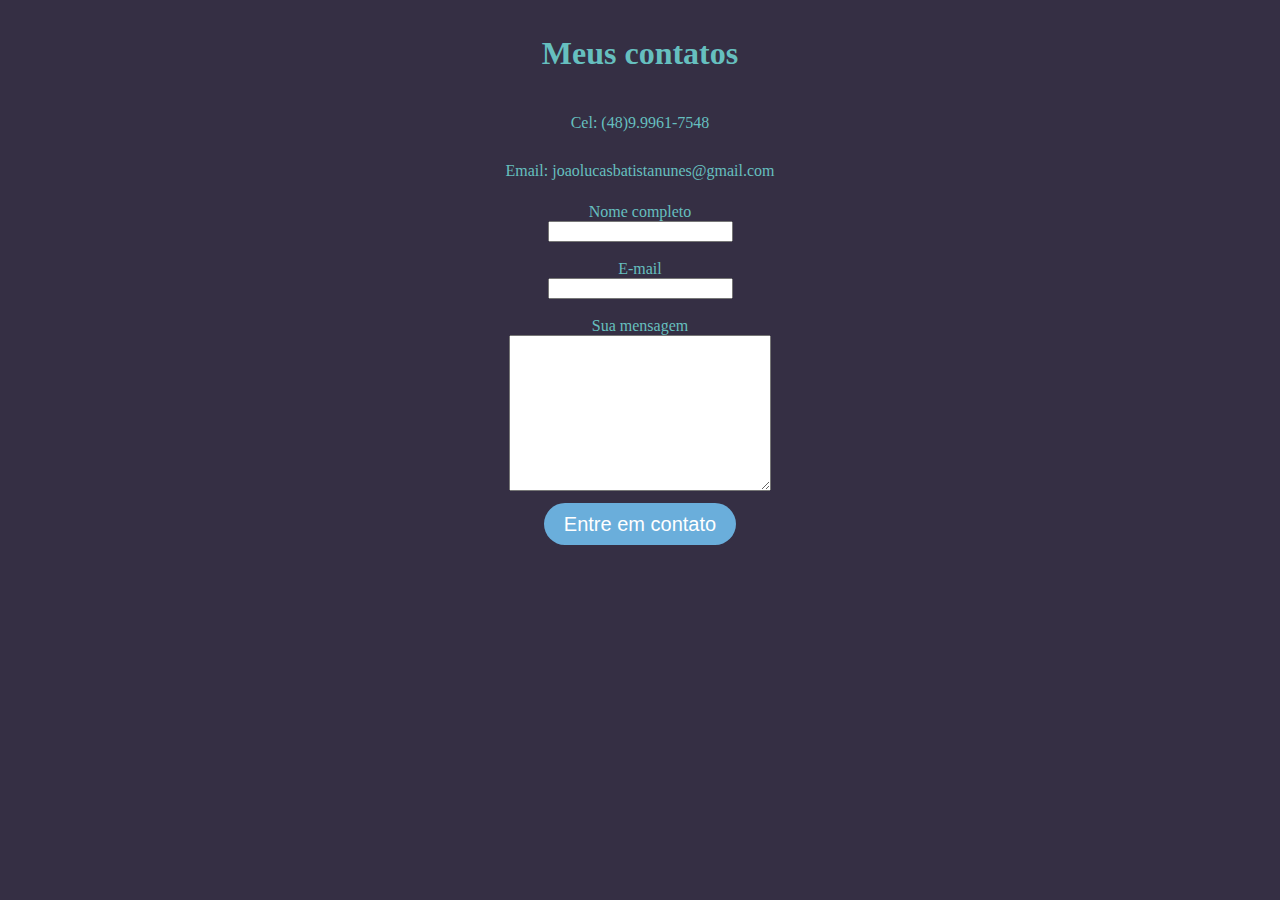
<file: css/entre em contato/entre em contato.html>
<!DOCTYPE html>
<html lang="pt-br">
<head>
    <meta charset="UTF-8">
    <title>Entre em contato</title>
</head>
<body>
    <body>
        <div> <h1>Meus contatos</h1>
        <p> Cel: (48)9.9961-7548</p>
        <p>Email: joaolucasbatistanunes@gmail.com</p>
        <form action="mailto:joaolucasbatistanunes@gmail.com" method="post" enctype="text/plain"> 
            <label for="">Nome completo</label> <br  />
            <input type="text" name="Nome" /> <br  />  <br  />
                
            </body>
            <label for="">E-mail</label> <br  />
            <input type="email" name="email"  /> <br  />
            <br  />
            <label for="">Sua mensagem</label> <br  />
            <textarea name="mensagem" cols="30" rows="10" ></textarea> <br  />
            <br  />
            <a class="btn" href="../entre em contato/entre em contato.html">Entre em contato</a>
            
        </form>
    </div>
<link rel="stylesheet" href="../entre em contato.css">

    </body>
</html>
</file>
<file: css/entre em contato.css>
body {
    color: #66BFBF;
    margin: 0;
    text-align: center;
    font-family: cursive;
    background-color: #352F44;
}

h1, p {
    color: #66BFBF;
    line-height: 2;
    
}


a{
    color:rgb(11, 11, 95) ;
    font-family: Verdana, Geneva, Tahoma, sans-serif;
    margin: 10px 20px;
    text-decoration: none;
}

 
      

  .btn:hover {
    background: #5221c4;
    background-image: -webkit-linear-gradient(top, #6e36d4, #4d82ad);
    background-image: -moz-linear-gradient(top, #6e36d4, #4d82ad);
    background-image: -ms-linear-gradient(top, #6e36d4, #4d82ad);
    background-image: -o-linear-gradient(top, #6e36d4, #4d82ad);
    background-image: linear-gradient(to bottom, #6e36d4, #4d82ad);
    text-decoration: none;
  }

  .btn {

    -webkit-border-radius: 28;
    -moz-border-radius: 28;
    border-radius: 28px;
    font-family: Arial;
    color: #fff;
    font-size: 20px;
    background: #6aaedb;
    padding: 10px 20px 10px 20px;
     }
</file>
